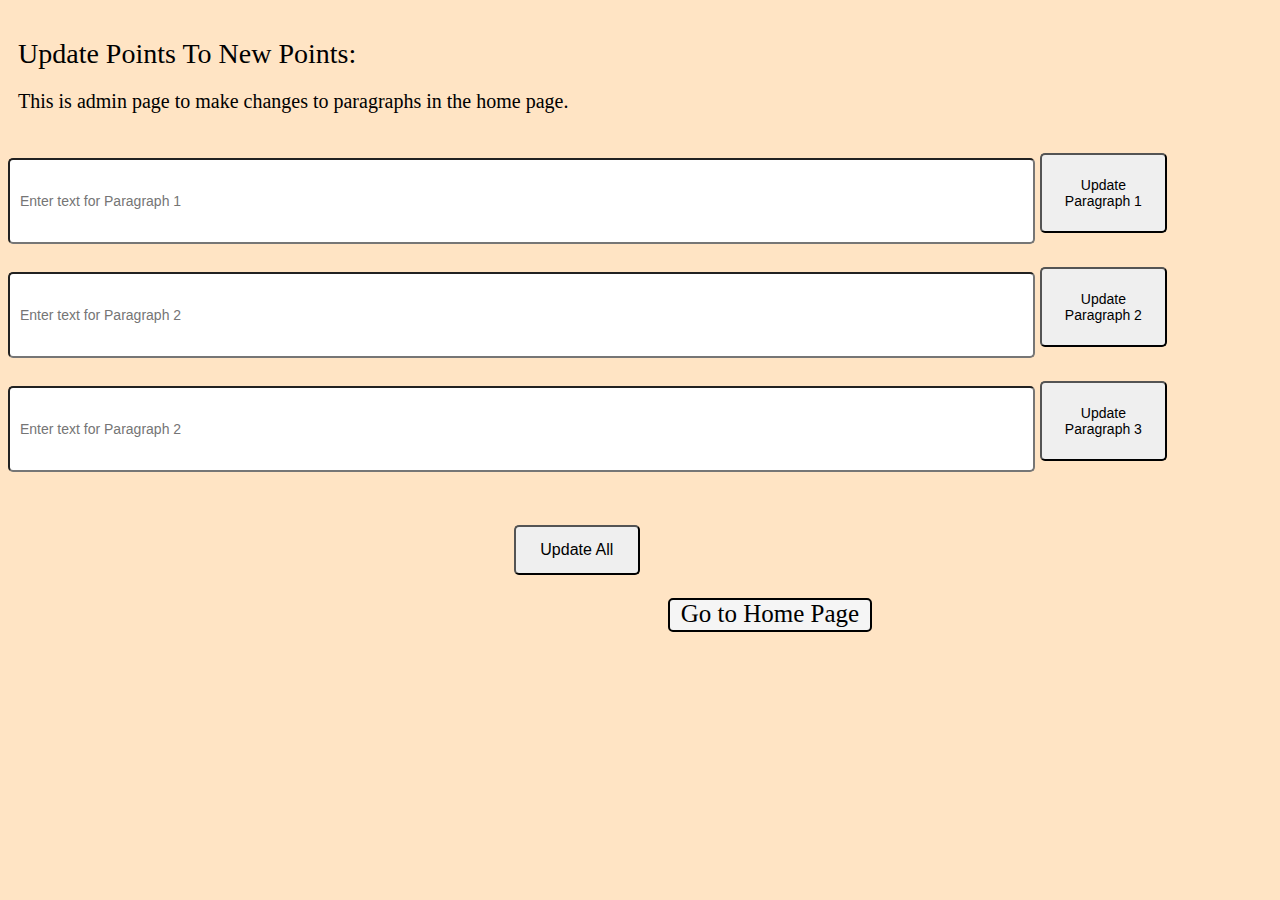
<file: admin-updates.html>
<!DOCTYPE html>
<html lang="en">
<head>
    <meta charset="UTF-8">
    <meta name="viewport" content="width=device-width, initial-scale=1.0">
    <title>Update Paragraphs </title>
    <style>
        body {
            background-color: bisque;
            font-size: 20px
        }
        .heading {
            font-size: 28px;
            padding: 10px;
            padding-bottom: 0;
            margin-bottom: 0;
        }
        .admin {
            padding-left: 10px;
            padding-bottom: 20px;
        }
        #userInput1, #userInput2, #userInput3  {
            width: 80%;
            height: 80px;
            border-radius: 5px;
            font-size: 14px;
            padding-left: 10px;
        }
        .up {
            width: 10%;
            height: 80px;
            border-radius: 5px;
            font-size: 14px;
        }
        span{
           display: flex;
           justify-content: end;
           padding-right: 400px;
        }
        .all {
            display: flex;
            justify-content: center;
            background-color: whitesmoke;
            border-radius: 5px;
            font-size: 25px;
            width: 200px;
            height: 30px;
            border: 2px solid black;
            text-decoration: none;
            color: black;
        }
        a:hover {
            color: purple;
        }
        .change {
            width: 10%; 
            height: 50px; 
            margin-top: 30px; 
            border-radius: 5px; 
            font-size: 16px;
            margin-left: 40%;
        }
        @media (max-width: 800px) {
            .up {
                display: flex;
                flex-direction: column;
                width: 40%;
                height: 30px;
                align-items: center;
                justify-content: center;
                margin-top: 10px;
                margin-left: 32%; 
            }
            #userInput1, #userInput2, #userInput3 {
                margin-left: 10%;
            }
            .change {
                display: flex;
                justify-content: center;
                align-items: center;
                margin-left: 32%;
                width: 40%;
                height: 30px;
            }
        }
    </style>
</head>
<body>
    <p class="heading">Update Points To New Points:</p>
    <p class="admin">This is admin page to make changes to paragraphs in the home page.</p>    

    <!-- Input fields for user input -->
    <input type="text" id="userInput1" placeholder="Enter text for Paragraph 1">
    <button class="up" onclick="updateParagraph(1)">Update Paragraph 1</button>
    <br><br>

    <input type="text" id="userInput2" placeholder="Enter text for Paragraph 2">
    <button class="up" onclick="updateParagraph(2)">Update Paragraph 2</button>
    <br><br>

    <input type="text" id="userInput3" placeholder="Enter text for Paragraph 2">
    <button class="up" onclick="updateParagraph(3)">Update Paragraph 3</button>
    <br><br>

    <!-- Update All button -->
    <button class="change" onclick="updateAll()">Update All</button>
    <br><br>

    <!-- Link to the second page -->
    <span>
        <a class="all" href="index.html">Go to Home Page</a>
    </span>

    <script>
        function updateParagraph(paragraphNumber) {
            var userInput = document.getElementById("userInput" + paragraphNumber).value;
            localStorage.setItem("userInput" + paragraphNumber, userInput);
        }

        function updateAll() {
            for (var i = 1; i <= 3; i++) {
                var userInput = document.getElementById("userInput" + i).value;
                if (userInput.trim() !== "") {
                    localStorage.setItem("userInput" + i, userInput);
                }
            }
        }
    </script>

</body>
</html>
</file>
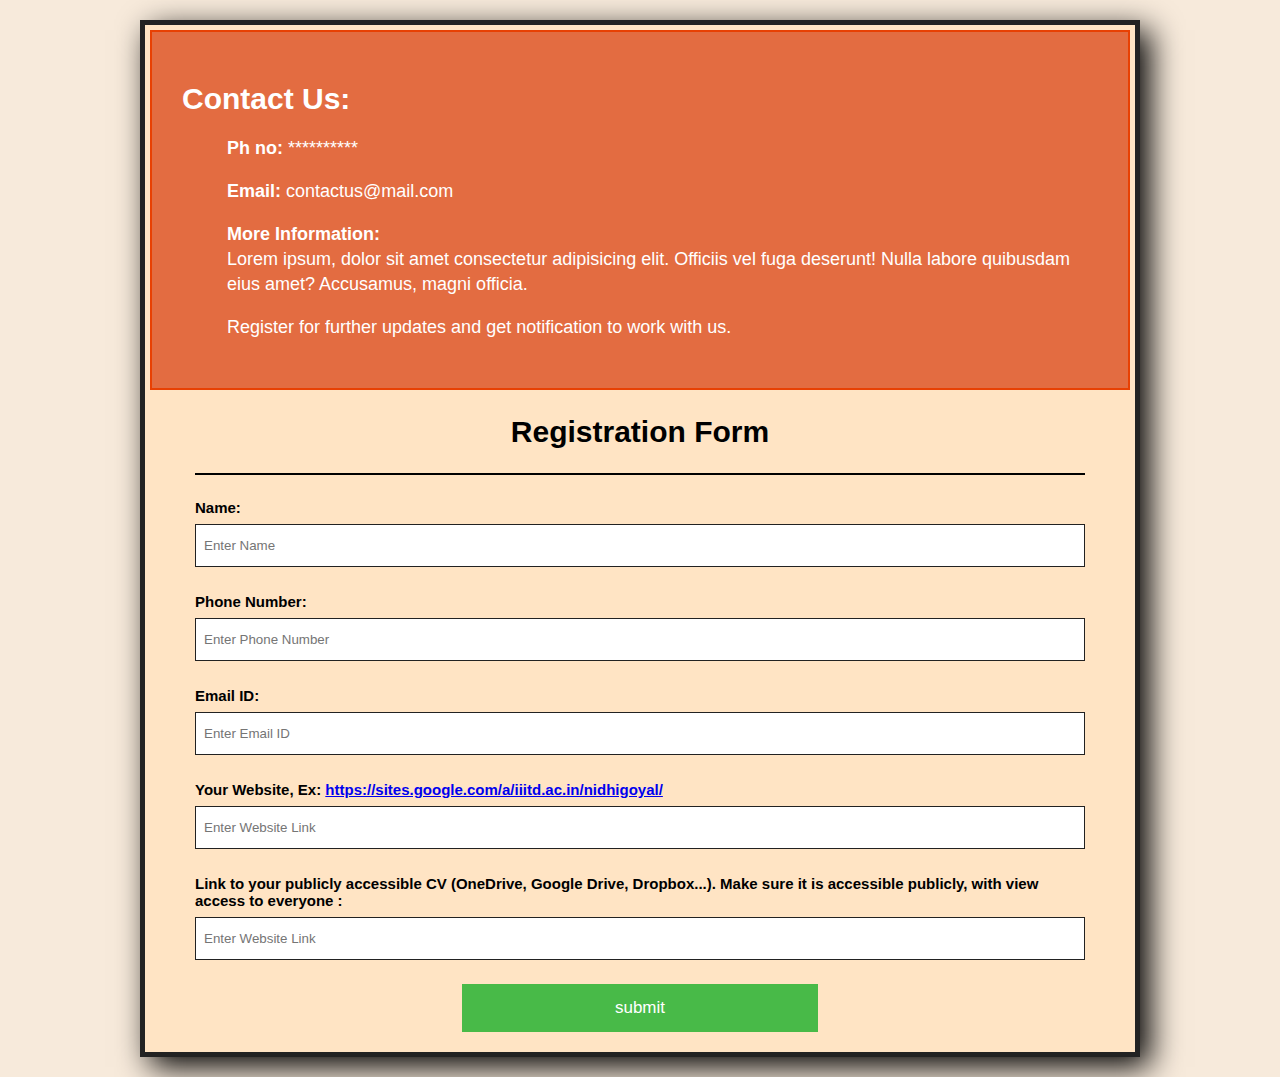
<file: forms.html>
<!DOCTYPE html>
<html>
  <head>
    <title>Simple login form</title>
    <link href="forms.css" rel="stylesheet">
  </head>
  <body>
    <form>
        <div class="contactus">
            <h1>Contact Us:</h1>
            <p><strong>Ph no:</strong> **********</p>
            <p><strong>Email:</strong> contactus@mail.com</p>
            <p><strong>More Information:</strong><br>
                Lorem ipsum, dolor sit amet consectetur adipisicing elit. Officiis vel fuga deserunt! Nulla labore quibusdam eius amet? Accusamus, magni officia.
            </p>
            <p>
                Register for further updates and get notification to work with us.
            </p>
        </div>
        <h1 style="padding-top: 5px;">Registration Form</h1>
        <div class="formcontainer">
        <hr style="border: black 1px solid;"/>
        <div class="container">
            <label for="name"><strong>Name:</strong></label>
            <input type="text" placeholder="Enter Name" name="name" required>
            <p style="padding-bottom: 0px;"></p>

            <label for="pho"><strong>Phone Number:</strong></label>
            <input type="tel" pattern="[0-9]{0,10}" placeholder="Enter Phone Number" name="phone" required>
            <p style="padding-bottom: 0px;"></p>

            <label for="email"><strong>Email ID:</strong></label>
            <input type="email" placeholder="Enter Email ID" name="email" required>
            <p style="padding-bottom: 0px;"></p>

            <label for="website"><strong>Your Website, Ex: <a href="https://sites.google.com/a/iiitd.ac.in/nidhigoyal/"> https://sites.google.com/a/iiitd.ac.in/nidhigoyal/ </a></strong></label>
            <input type="url" placeholder="Enter Website Link" name="website" required>
            <p style="padding-bottom: 0px;"></p>

            <label for="onedrive"><strong>Link to your publicly accessible CV (OneDrive, Google Drive, Dropbox...). Make sure it is accessible publicly, with view access to everyone :</strong></label>
            <input type="url" placeholder="Enter Website Link" name="onedrive" required>
        </div>
        <input type="submit" name="submit" value="submit">
    </form>
  </body>
</html>
</file>
<file: forms.css>
*{
    box-sizing: border-box;
}

html, body {
    display: flex;
    justify-content: center;
    font-family: Arial, Helvetica, sans-serif;
    font-size: 15px;
    /* align-items: center; */
    margin: 10px;
    background-color: rgb(247, 234, 219);
}

.contactus {
    width: 99%;
    padding: 30px;
    background-color: rgb(227, 108, 65);
    margin: 5px;
    border: 2px solid rgb(232, 64, 3);
    color: white;
}

p {
    font-size: 18px; 
    padding-left: 45px;
    line-height: 25px;
} 

li {
    font-size: 15px;
}

form {
    border: 5px solid #222;
    width: 1000px;
    box-shadow: 10px 10px 30px black;
    background-color: bisque;
}

input[type=text], input[type=tel], input[type=email], input[type=url] {
    display: flex;
    width: 100%;
    padding: 13px 8px;
    margin: 8px 0;
    display: inline-block;
    border: 1px solid #222;
    box-sizing: border-box;
}

input[type=submit] {
    background-color: #48ba48;
    color: white;
    padding: 14px 0;
    margin:auto;
    margin-bottom: 20px;
    border: none;
    width: 40%;
    display: block;
    font-size: 17px;
}

form > h1 {
   text-align:center;
   font-size:18;
}

.formcontainer {
    text-align: left;
    margin: 24px 50px 12px;
}

.container {
    padding: 16px 0;
    text-align:left;
}

span.psw {
    float: right;
    padding-top: 0;
    padding-right: 15px;
}

/* Change styles for span on extra small screens */
@media screen and (max-width: 300px) {
    span.psw {
        display: block;
        float: none;
    }
}
</file>
